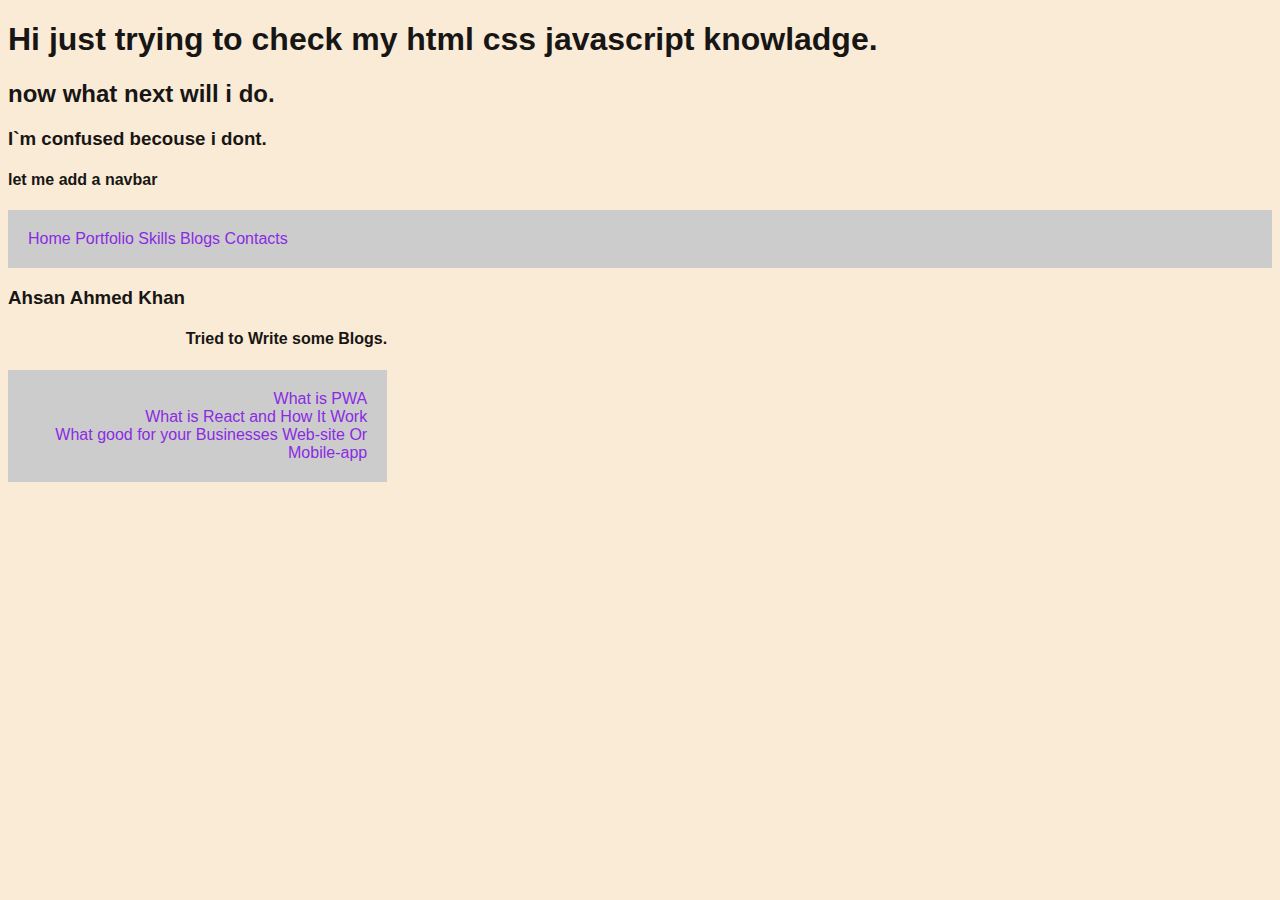
<file: form.html>
<!DOCTYPE html>
<html lang="en">
<head>
    <meta charset="UTF-8">
    <meta http-equiv="X-UA-Compatible" content="IE=edge">
    <meta name="viewport" content="width=device-width, initial-scale=1.0">
    <link rel="stylesheet" href="style.css">
    <title>My Form</title>
</head>
<body>
    <div class="container">
        <div class="header">
            <div class="heading">
                <h1>Hi just trying to check my html css javascript knowladge.</h1>
            <h2>now what next will i do.</h2>
            <h3>I`m confused becouse i dont.</h3>
            <h4>let me add a navbar</h4>
            </div>
            <div class="navbar">
                <nav>
                    <a href="#">Home</a>
                    <a href="#">Portfolio</a>
                    <a href="#">Skills</a>
                    <a href="#">Blogs</a>
                    <a href="#">Contacts</a>
                </nav>

            </div>

        </div>
        <div class="content-section">
            <div class="left-section">
                <div class="info">
                    <h3>Ahsan Ahmed Khan</h3>
                    <p>
                       
                    </p>
                    
                </div>

            </div>
            <div class="right-section">

                <div class="navbar">
                    <h4>Tried to Write some Blogs.</h4>
                    <nav>
                        <a href="#">What is PWA</a>
                        <br />
                        <a href="#">What is React and How It Work</a> <br />
                        <a href="#">What good for your Businesses Web-site Or Mobile-app</a>
                        
                    </nav>
                </div>

            </div>
        </div>


    </div>
    
</body>
</html>

<style>
    body {
    background-color: antiquewhite;
    font-family: 'Segoe UI', Tahoma, Geneva, Verdana, sans-serif;

}

.container{
    width: 100%;
}

.left-setion{
    text-align: left;
    width: 70%;
}

.right-section{
    width: 30%;
    text-align: right;

}

h1, h2, h3, h4, h5 {
    color: rgb(24, 22, 20);
}

a {
    text-decoration: none;
    color: blueviolet;
}


</style>
</file>
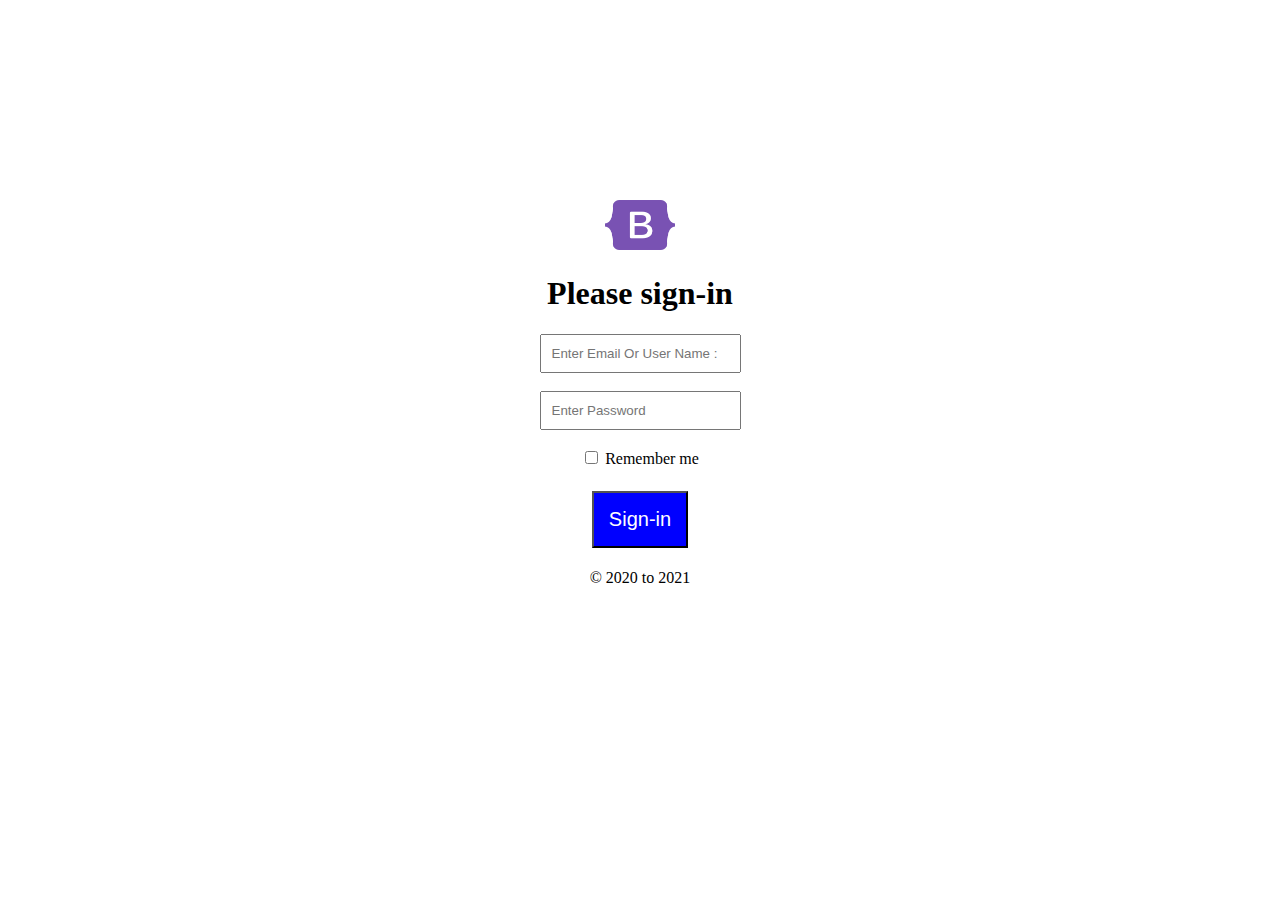
<file: home.html>
<!DOCTYPE html>
<html lang="en">
    <head>

        <meta http-equiv="X-UA-Compatible" content="IE=edge" />
        <meta name="viewport" content="width=device-width, initial-scale=1.0" />

        <title>Home Page</title>

    </head>
    <body>
        <div class="container">
            <div class="signin">
                <img src="[data-uri]" alt="Bootstrap Logo" width="70px" height="50px" />
                <h1>Please sign-in</h1>
                <input type="text" placeholder="Enter Email Or User Name :" /> <br /> <br />
                <input type="password" placeholder="Enter Password" /><br /><br />        
                <label>
                <input type="checkbox" value="Remember me" /> Remember me
                </label>
                <br />
                <br />
                <button>Sign-in</button>
            </div>
            <p>&copy 2020 to 2021</p>
        </div>
    </body>
</html>

<style>
    body{
        margin: auto, 5 0px, auto, auto;
        text-align: center;
    }
    .container{
        margin-top: 200px;
    }
    input{
        width: auto ;
        height: auto;
        padding: 10px;
    }
    button{
        color: white;
        font-size: 20px;
        padding: 15px;
        margin: 5px;
           
        background-color: blue;
    }
</style>
</file>
<file: style.css>
* {
  box-sizing: border-box;
}

body {
  font-family: Arial, Helvetica, sans-serif;
}

/* Style the header */
header {
  background-color: #666;
  padding: 30px;
  text-align: center;
  font-size: 35px;
  color: white;
}

/* Container for flexboxes */
section {
  display: -webkit-flex;
  display: flex;
}

/* Style the navigation menu */
nav {
  -webkit-flex: 1;
  -ms-flex: 1;
  flex: 1;
  background: #ccc;
  padding: 20px;
}

/* Style the list inside the menu */
nav ul {
  list-style-type: none;
  padding: 0;
}

/* Style the content */
article {
  -webkit-flex: 3;
  -ms-flex: 3;
  flex: 3;
  background-color: #f1f1f1;
  padding: 10px;
}

/* Style the footer */
footer {
  background-color: #777;
  padding: 10px;
  text-align: center;
  color: white;
}

/* Responsive layout - makes the menu and the content (inside the section) sit on top of each other instead of next to each other */
@media (max-width: 600px) {
  section {
    -webkit-flex-direction: column;
    flex-direction: column;
  }
}
</file>
